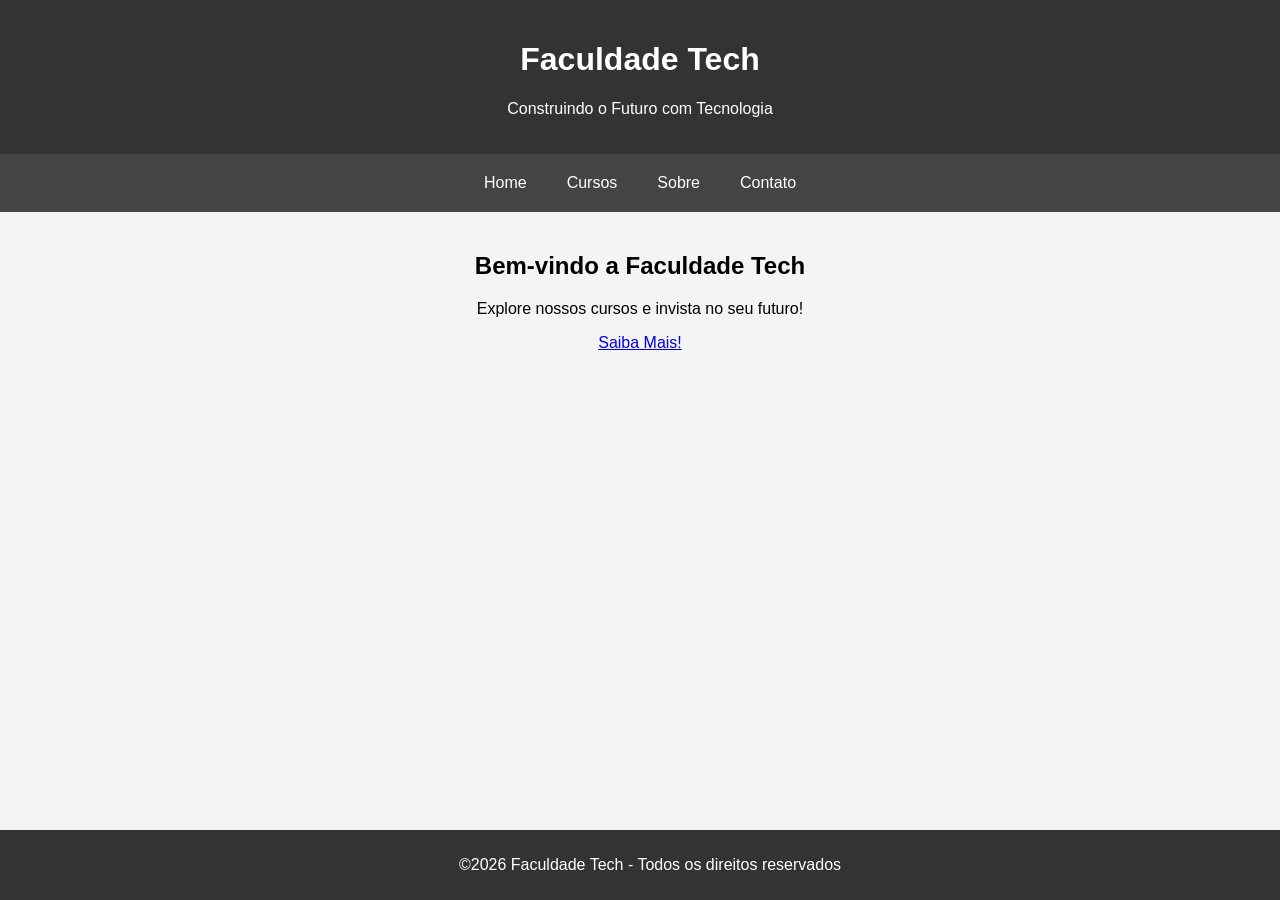
<file: index.html>
<!DOCTYPE html>
<html lang="en">
<head>
    <meta charset="UTF-8">
    <meta name="viewport" content="width=device-width, initial-scale=1.0">
    <link rel="stylesheet" href="./style.css">
    <title>Faculdade Tech</title>
</head>
<body>
    <header>
        <h1>Faculdade Tech</h1>
        <p>Construindo o Futuro com Tecnologia</p>
    </header>

    <nav>
        <a href="index.html">Home</a>
        <a href="cursos.html">Cursos</a>
        <a href="#">Sobre</a>
        <a href="#">Contato</a>
    </nav>

    <main>
        <h2>Bem-vindo a Faculdade Tech</h2>
        <p>Explore nossos cursos e invista no seu futuro!</p>
        <a href="#">Saiba Mais!</a>
    </main>

    <footer>
        <p>&copy;2026 Faculdade Tech - Todos os direitos reservados</p>
    </footer>
</body>
</html>
</file>
<file: style.css>
body{
    font-family: Arial, Helvetica, sans-serif;
    margin: 0;
    padding: 0;
    background-color: #f4f4f4;
}

header{
    background-color: #333;
    color: white;
    text-align: center;
    padding: 20px;
}

nav{
    background-color: #444;
    justify-content: center;
    padding: 10px;
    display: flex;
}

nav a {
    color: white;
    text-decoration: none;
    padding: 10px 20px;
}

main{
    width: 80%;
    margin: auto;
    padding: 20px;
    text-align: center;
}

footer{
    background-color: #333;
    color: white;
    text-align: center;
    padding: 10px;
    position: absolute;
    bottom: 0;
    width: 100%;
}
</file>
